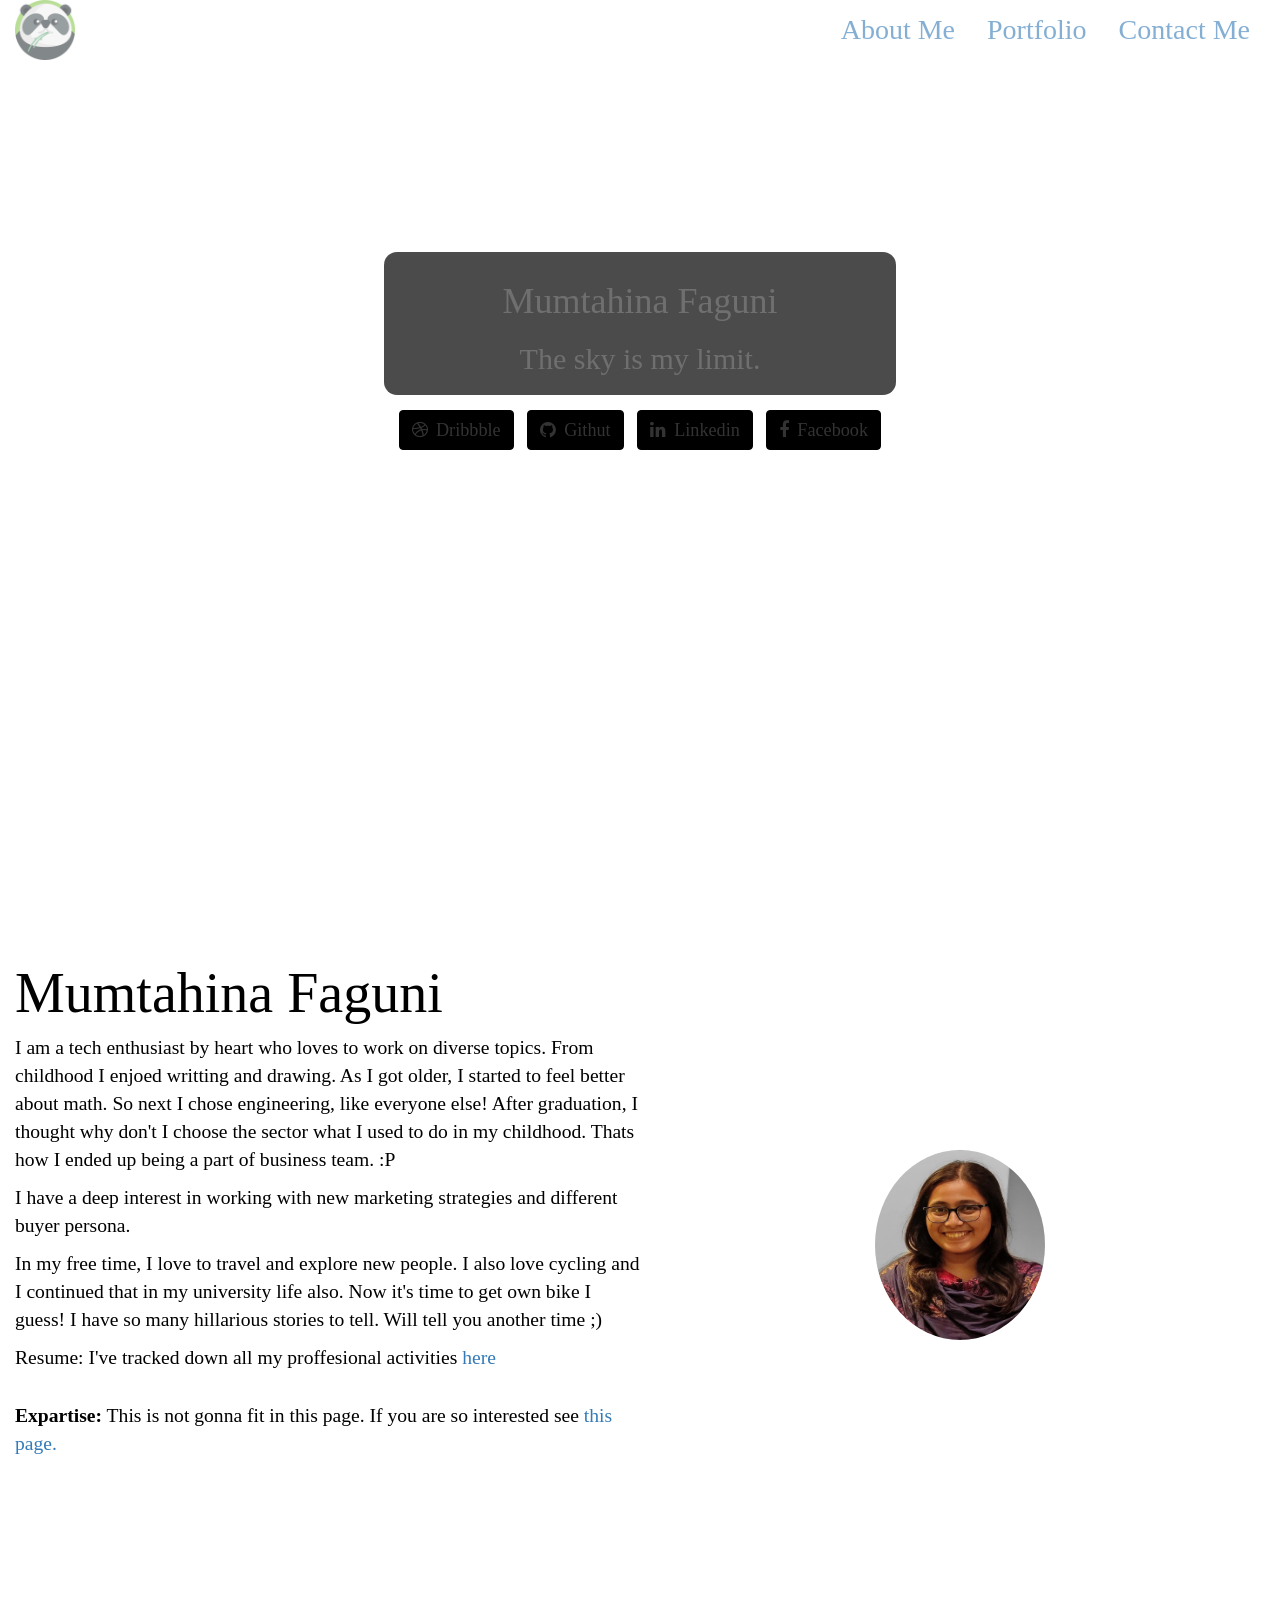
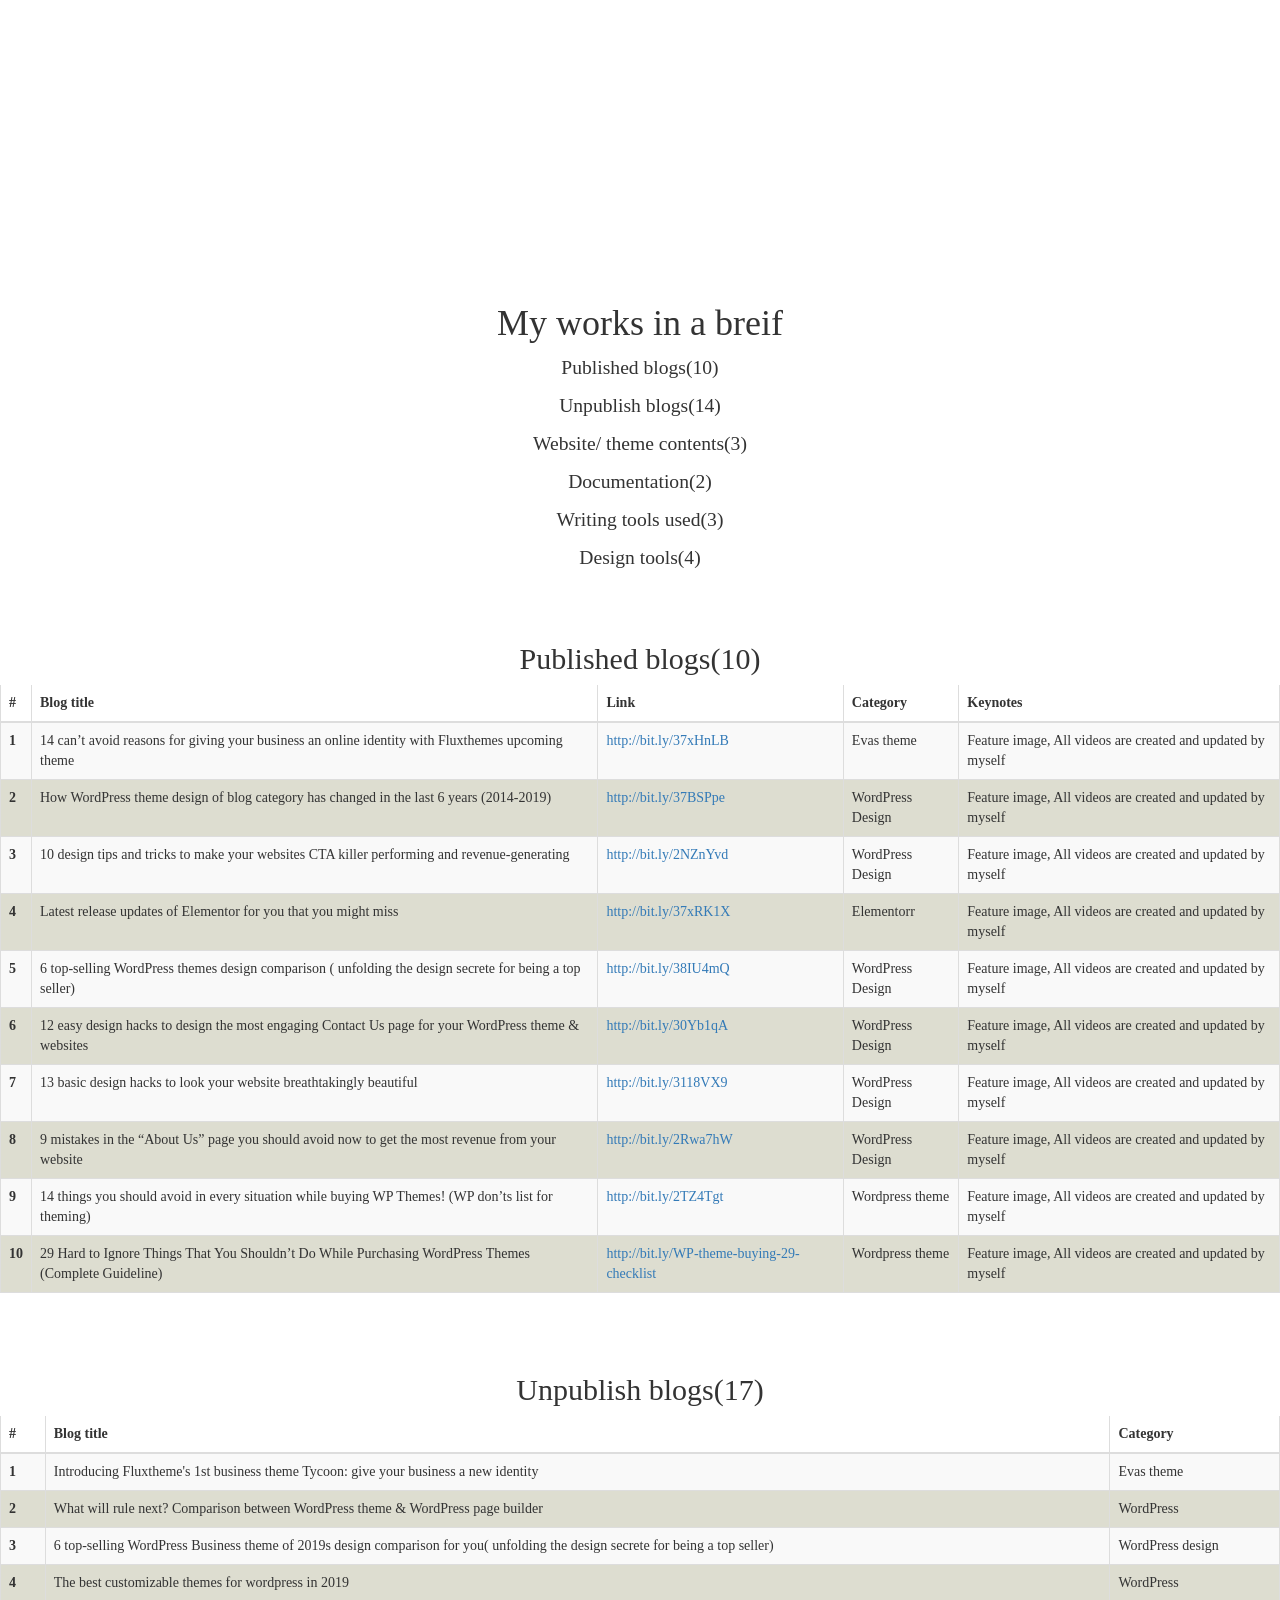
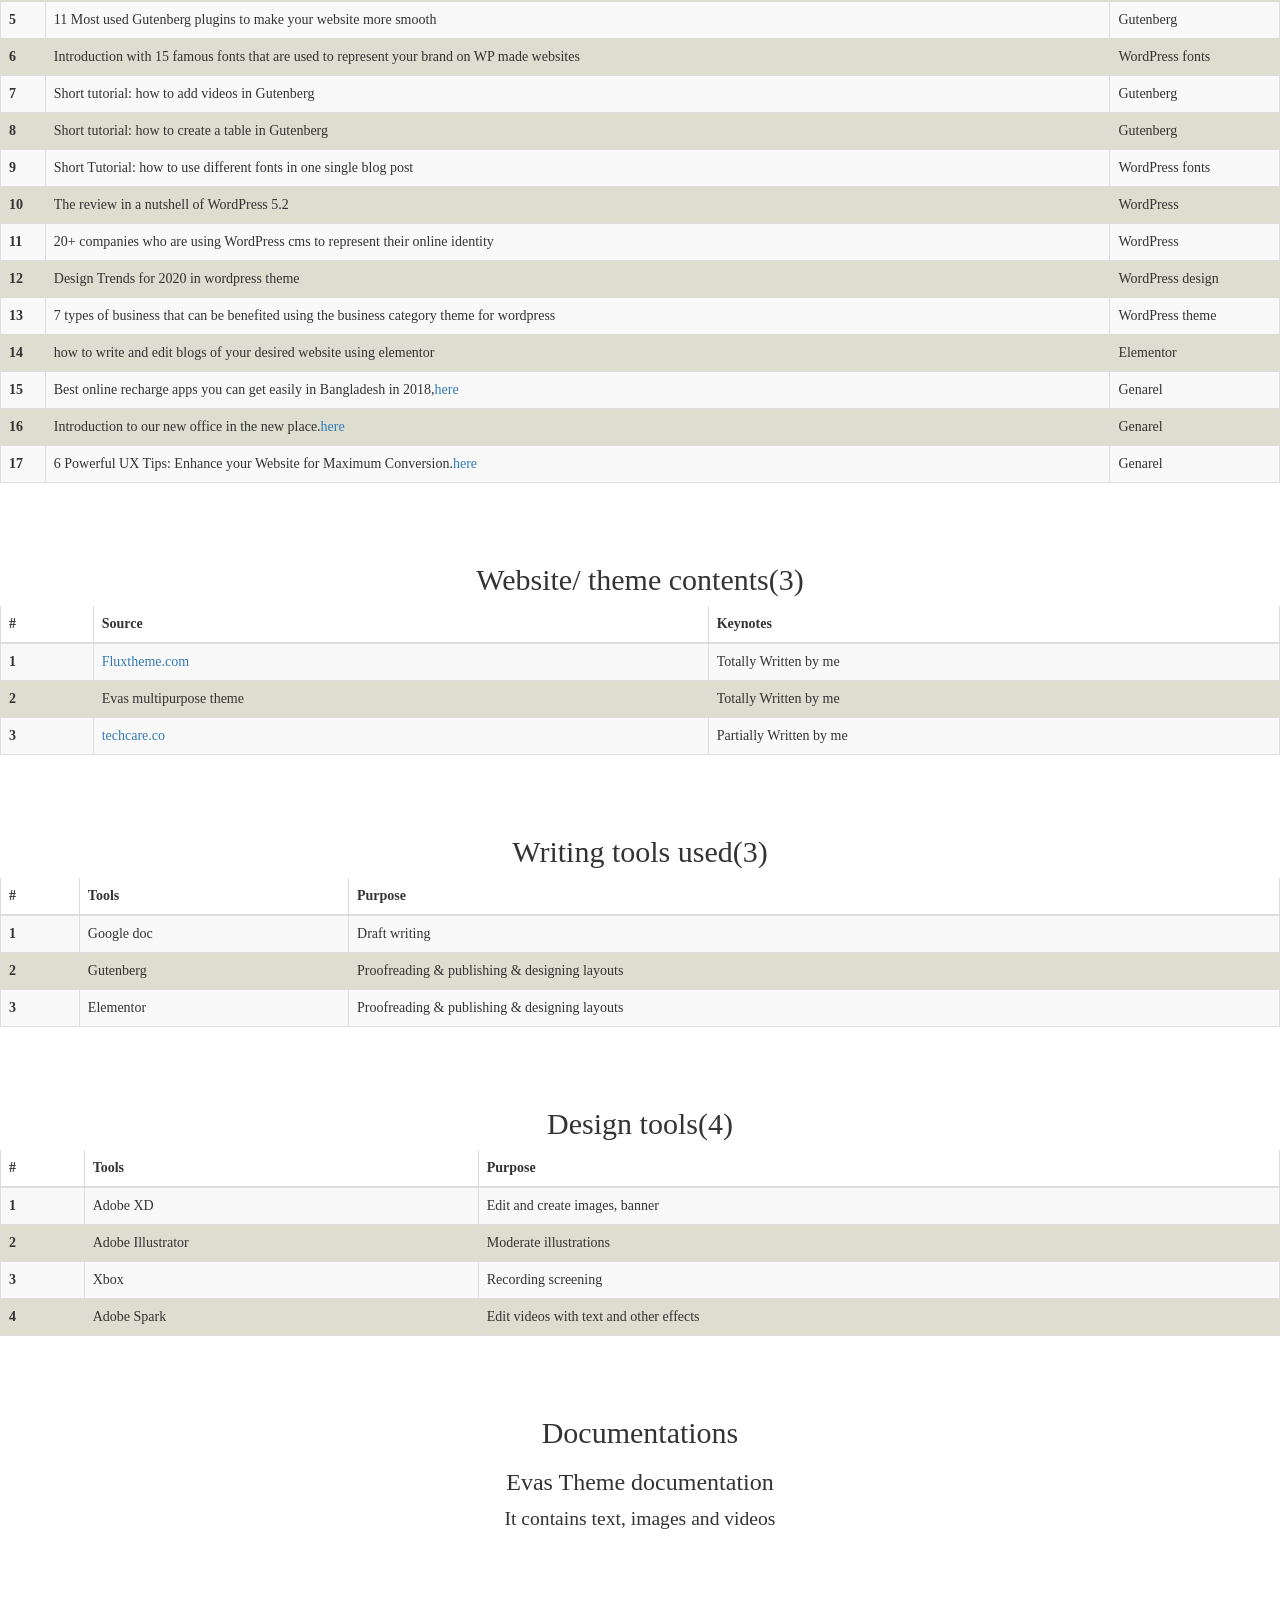
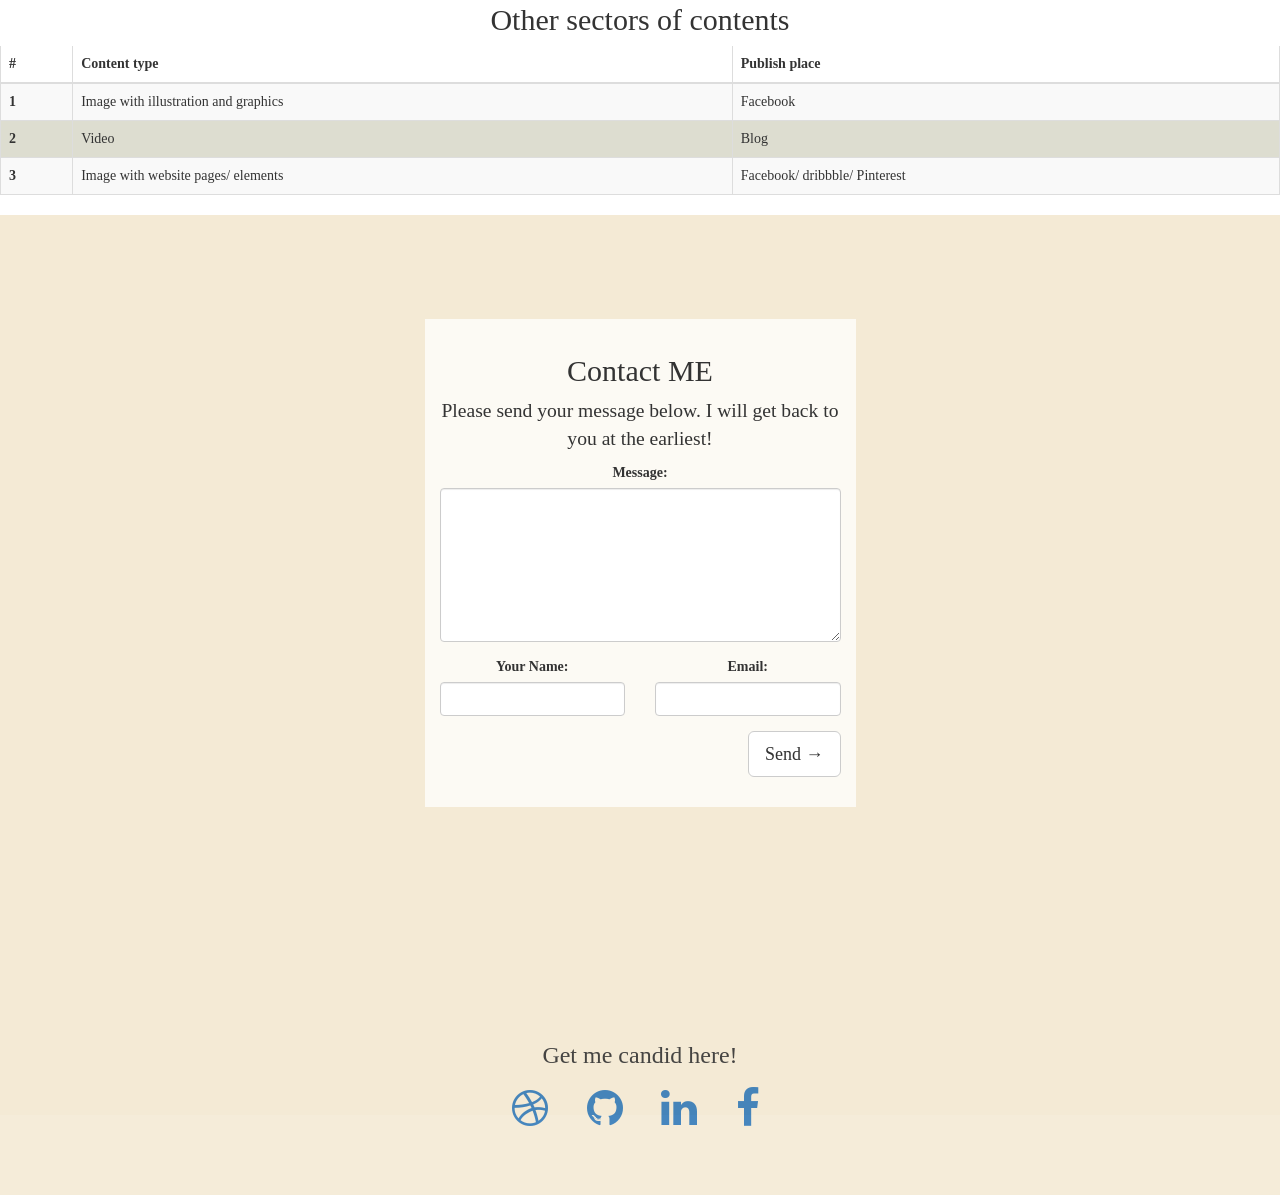
<file: Portfolio Faguni/mumtahinafaguni.github.io/index.html>
<!DOCTYPE html>
<html lang="en" dir="ltr">
  <head>
    <meta charset="utf-8">
    <meta http-equiv="X-UA-Compatible" content="IE=edge">
    <meta name="viewport" content="width=device-width, initial-scale=1">
    <title>Mumtahina Faguni</title>
	<link href="https://fonts.googleapis.com/css?family=Source+Sans+Pro&display=swap" rel="stylesheet">
    <link rel="stylesheet" href="style.css">

    <!-- font-awesome -->
    <link rel="stylesheet" href="https://cdnjs.cloudflare.com/ajax/libs/font-awesome/4.7.0/css/font-awesome.min.css">
    <!-- Bootstrap -->
    <!-- Latest compiled and minified CSS -->
    <link rel="stylesheet" href="https://maxcdn.bootstrapcdn.com/bootstrap/3.3.7/css/bootstrap.min.css">

    <!-- jQuery library -->
    <script src="https://ajax.googleapis.com/ajax/libs/jquery/3.3.1/jquery.min.js"></script>

    <!-- Latest compiled JavaScript -->
    <script src="https://maxcdn.bootstrapcdn.com/bootstrap/3.3.7/js/bootstrap.min.js"></script>
  </head>

  <body>
    <div class="cd-fixed-bg cd-fixed-bg--1">
      <div class="pageOne">
        <div class="container-fluid">
          <ul class="nav nav-pills">
            <li>
              <!-- <a href="#">Mumtahina Faguni</a> -->
			  <img src="img/panda.png" width="60" height="60" alt="" padding-top="5"> 
            </li>
            <li class="pull-right">
              <a href="#p4">Contact Me</a>
            </li>
            <li class="pull-right">
              <a href="#p3">Portfolio</a>
            </li>
            <li class="pull-right">
              <a href="#p2">About Me</a>
            </li>

          </ul>
        </div>

        <div class="block text-center">
          <h1>Mumtahina Faguni</h1>
          <h2>The sky is my limit.</h2>
        </div>

        <div class="btnList text-center">
          <a href="https://dribbble.com/faguni_panda" class="btn btn-default"><i class="fa fa-dribbble" aria-hidden="true"></i>Dribbble</a>
          <a href="https://github.com/mumtahinafaguni" class="btn btn-default"><i class="fa fa-github" aria-hidden="true"></i>Githut</a>
          <a href="https://www.linkedin.com/in/mumtahina-faguni/" class="btn btn-default"><i class="fa fa-linkedin" aria-hidden="true"></i>Linkedin</a>
          <a href="https://www.facebook.com/mfaguni" class="btn btn-default"><i class="fa fa-facebook" aria-hidden="true"></i>Facebook</a>

        </div>
      </div>
   </div>

   <div class="cd-scrolling-bg cd-scrolling-bg--color-2">
      <div class="cd-scrolling-bg__content">
        <div class="pageTwo" id="p2">
          <div  id="description">
            <h1>Mumtahina Faguni</h1>
            <p>I am a tech enthusiast by heart who loves to work on diverse topics. From childhood I enjoed writting and drawing. As I got older, I started to feel better about math. So next I chose engineering, like everyone else! After graduation, I thought why don't I choose the sector what I used to do in my childhood. 
			Thats how I ended up being a part of business team. :P
			<p>I have a deep interest in working with new marketing strategies and different buyer persona. 			</p>
			<p>In my free time, I love to travel and explore new people. I also love cycling and I continued that in my university life also. Now it's time to get own bike I guess! I have so many hillarious stories to tell. Will tell you another time ;) 			
			</p>
			<p>	Resume: I've tracked down all my proffesional activities <a href="https://docs.google.com/document/d/129XdENhH1gf2O76g5yFUk4lISBpIHeL3dccGq58LO8g/edit?usp=sharing">here</a>		</p>
            <br>
            <p><b>Expartise:</b> This is not gonna fit in this page. If you are so interested see <a href="404.html">this page.</a></p>
          </div>

          <div class="col-md-6 text-center">
            <img src="img/faguni.jpg" class="img-circle me"> 
          </div>
        </div>
      </div>
   </div>


   <div class="cd-fixed-bg cd-fixed-bg--2">
     <div class="pageThree text-center" id="p3">
       <div class="paddingTop">
		<br>
        <h1>My works in a breif</h1>
		<p>Published blogs(10)</p>
		<p>Unpublish blogs(14)</p>
		<p>Website/ theme contents(3)</p>
		<p>Documentation(2)</p>
		<p>Writing tools used(3)</p>
		<p>Design tools(4)</p>

		<br>
		<br>
		<h2>Published blogs(10)</h2>

		<table class="table table-striped">
		  <thead>
			<tr>
			  <th scope="col">#</th>
			  <th scope="col">Blog title</th>
			  <th scope="col">Link </th>
			  <th scope="col">Category</th>
			  <th scope="col">Keynotes</th>
			</tr>
		  </thead>
		  <tbody>
			<tr>
			  <th scope="row">1</th>
			  <td>14 can’t avoid reasons for giving your business an online identity with Fluxthemes upcoming theme</td>
			  <td><a href="http://bit.ly/37xHnLB">http://bit.ly/37xHnLB</a> </td>
			  <td>Evas theme </td>
			  <td>Feature image, All videos are created and updated by myself </td>
			   </tr>
			   <tr>
			  <th scope="row">2</th>
			  <td>How WordPress theme design of blog category has changed in the last 6 years (2014-2019)</td>
			  <td><a href="http://bit.ly/37BSPpe ">http://bit.ly/37BSPpe </a></td>
			  <td>WordPress Design</td>
			   <td>Feature image, All videos are created and updated by myself </td>
			</tr>
		<tr>
			  <th scope="row">3</th>
			  <td>10 design tips and tricks to make your websites CTA killer performing and revenue-generating</td>
			  <td><a href="http://bit.ly/2NZnYvd">http://bit.ly/2NZnYvd</a> </td>
			  <td>WordPress Design</td>
			   <td>Feature image, All videos are created and updated by myself </td>
			</tr>
		<tr>
			  <th scope="row">4</th>
			  <td>Latest release updates of Elementor for you that you might miss</td>
			  <td><a href="http://bit.ly/37xRK1Xv">http://bit.ly/37xRK1X</a> </td>
			  <td>Elementorr</td>
			   <td>Feature image, All videos are created and updated by myself </td>
			</tr>
		<tr>
			  <th scope="row">5</th>
			  <td>
		6 top-selling WordPress themes design comparison ( unfolding the design secrete for being a top seller)</td>
			  <td><a href="http://bit.ly/38IU4mQ">http://bit.ly/38IU4mQ</a> </td>
			  <td>WordPress Design</td>
			   <td>Feature image, All videos are created and updated by myself </td>
			</tr>
		<tr>
			  <th scope="row">6</th>
			  <td>12 easy design hacks to design the most engaging Contact Us page for your WordPress theme & websites</td>
			  <td><a href="http://bit.ly/30Yb1qA">http://bit.ly/30Yb1qA </a></td>
			  <td>WordPress Design</td>
			   <td>Feature image, All videos are created and updated by myself </td>
			</tr>
		<tr>
			  <th scope="row">7</th>
			  <td>13 basic design hacks to look your website breathtakingly beautiful</td>
			  <td><a href="http://bit.ly/3118VX9">http://bit.ly/3118VX9</a> </td>
			  <td>WordPress Design</td>
			   <td>Feature image, All videos are created and updated by myself </td>
			</tr>
		<tr>
			  <th scope="row">8</th>
			  <td>9 mistakes in the “About Us” page you should avoid now to get the most revenue from your website</td>
			  <td><a href="http://bit.ly/2Rwa7hW">http://bit.ly/2Rwa7hW</a> </td>
			  <td>WordPress Design</td>
			   <td>Feature image, All videos are created and updated by myself </td>
			</tr>
		<tr>
			  <th scope="row">9</th>
			  <td>14 things you should avoid in every situation while buying WP Themes! (WP don’ts list for theming)</td>
			  <td><a href="http://bit.ly/2TZ4Tgt">http://bit.ly/2TZ4Tgt</a></td>
			  <td>Wordpress theme</td>
			   <td>Feature image, All videos are created and updated by myself </td>
			</tr>
		<tr>
			  <th scope="row">10</th>
			  <td>29 Hard to Ignore Things That You Shouldn’t Do While Purchasing WordPress Themes (Complete Guideline)</td>
			  <td><a href="http://bit.ly/WP-theme-buying-29-checklist">http://bit.ly/WP-theme-buying-29-checklist</a> </td>
			  <td>Wordpress theme</td>
			   <td>Feature image, All videos are created and updated by myself </td>
			</tr>

		  </tbody>
		</table>
		<!-- end of published blog -->
        
		<br>
		<br>
		<h2>Unpublish blogs(17)</h2>

		<table class="table table-striped">
		  <thead>
			<tr>
			  <th scope="col">#</th>
			  <th scope="col">Blog title</th>
			  <th scope="col">Category</th>
			</tr>
		  </thead>
		  <tbody>
			<tr>
			  <th scope="row">1</th>
			  <td>Introducing Fluxtheme's 1st business theme Tycoon: give your business a new identity</td>
			  <td>Evas theme </td>
		  
			   </tr>
			   <tr>
			  <th scope="row">2</th>
			  <td>What will rule next? Comparison between WordPress theme & WordPress page builder</td>
			  <td>WordPress</td>
			</tr>
		<tr>
			  <th scope="row">3</th>
			  <td>6 top-selling WordPress Business theme of 2019s design comparison for you( unfolding the design secrete for being a top seller)</td>
			  <td>WordPress design</td>
			</tr>
		<tr>
			  <th scope="row">4</th>
			  <td>The best customizable themes for wordpress in 2019</td>
			  <td>WordPress</td>
			</tr>
		<tr>
			  <th scope="row">5</th>
			  <td>11 Most used Gutenberg plugins to make your website more smooth</td>
			  <td>Gutenberg</td>
			</tr>
		<tr>
			  <th scope="row">6</th>
			  <td>Introduction with 15 famous fonts that are used to represent your brand on WP made websites</td>
			  <td>WordPress fonts</td>
			</tr>
		<tr>
			  <th scope="row">7</th>
			  <td>Short tutorial: how to add videos in Gutenberg</td>
			  <td>Gutenberg</td>
			</tr>
		<tr>
			  <th scope="row">8</th>
			  <td>Short tutorial: how to create a table in Gutenberg</td>
			  <td>Gutenberg</td>
			</tr>
		<tr>
			  <th scope="row">9</th>
			  <td>Short Tutorial: how to use different fonts in one single blog post</td>
			  <td>WordPress fonts</td>
			</tr>
		<tr>
			  <th scope="row">10</th>
			  <td>The review in a nutshell of WordPress 5.2</td>
			  <td>WordPress</td>
			</tr>
		<tr>
			  <th scope="row">11</th>
			  <td>20+ companies who are using WordPress cms to represent their online identity</td>
			  <td>WordPress</td>
			</tr>
			<tr>
			  <th scope="row">12</th>
			  <td>Design Trends for 2020 in wordpress theme</td>
			  <td>WordPress design</td>
			</tr>
			<tr>
			  <th scope="row">13</th>
			  <td>7 types of business that can be benefited using the business category theme for wordpress</td>
			  <td>WordPress theme</td>
			</tr>
			<tr>
			  <th scope="row">14</th>
			  <td>how to write and edit blogs of your desired website using elementor</td>
			  <td>Elementor</td>
			</tr>
			<tr>
			  <th scope="row">15</th>
			  <td>Best online recharge apps you can get easily in Bangladesh in 2018,<a href="https://docs.google.com/document/d/1sPnHzcRObAa9ZBgQv6MXjLlWNFXJoplneYA9YS4VpNA/edit?usp=sharing">here</a></td>
			  <td>Genarel</td>
			</tr>
			<tr>
			  <th scope="row">16</th>
			  <td>Introduction to our new office in the new place.<a href="https://docs.google.com/document/d/1Q8GT7CqTF8PC93FPrFjMWwdTP0BCELkzxtYT5xaJhwk/edit?usp=sharing">here</a></td>
			  <td>Genarel</td>
			</tr>
			<tr>
			  <th scope="row">17</th>
			  <td>6 Powerful UX Tips: Enhance your Website for Maximum Conversion.<a href="https://docs.google.com/document/d/1bKqzjvIg7w2yQxVPM_-E42pYgbZv3lIetPXFM0I8HsE/edit?usp=sharing">here</a></td>
			  <td>Genarel</td>
			</tr>

		  </tbody>
		</table>
		<!-- end of unpublished blog--> 
		
		<br>
		<br>
		<h2>Website/ theme contents(3)</h2>

		<table class="table table-striped">
		  <thead>
			<tr>
			  <th scope="col">#</th>
			  <th scope="col">Source</th>
			  <th scope="col">Keynotes</th>
			</tr>
		  </thead>
		  <tbody>
			<tr>
				<th scope="row">1</th>
				  <td><a href="https://Fluxtheme.com">Fluxtheme.com</a></td>
				  <td>Totally Written by me </td>
				</tr>
				<tr>
				  <th scope="row">2</th>
				  <td>Evas multipurpose theme</td>
				  <td>Totally Written by me </td>
			   </tr>
			   <tr>
				  <th scope="row">3</th>
				  <td><a href="https://techcare.co">techcare.co</a></td>
				  <td>Partially Written by me </td>  
			   </tr>

		  </tbody>
		</table>
		<!-- end of website content -->
		
		<br>
		<br>
		<h2>Writing tools used(3)</h2>

		<table class="table table-striped">
		  <thead>
			<tr>
			  <th scope="col">#</th>
			  <th scope="col">Tools</th>
			  <th scope="col">Purpose</th>
			</tr>
		  </thead>
		  <tbody>
			<tr>
			  <th scope="row">1</th>
			  <td>Google doc</td>
			  <td>Draft writing</td>
		  
			   </tr>
			   <tr>
			  <th scope="row">2</th>
			  <td>Gutenberg</td>
			  <td>Proofreading & publishing & designing layouts</td>
		  
			   </tr>
			   <tr>
			  <th scope="row">3</th>
			  <td>Elementor</td>
			  <td>Proofreading & publishing & designing layouts </td>
		  
			   </tr>
			</tbody>
		</table>
		<!-- end of writing tools -->
		
		<br>
		<br>
		<h2>Design tools(4)</h2>

		<table class="table table-striped">
		  <thead>
			<tr>
			  <th scope="col">#</th>
			  <th scope="col">Tools</th>
			  <th scope="col">Purpose</th>
			</tr>
		  </thead>
		  <tbody>
			<tr>
			  <th scope="row">1</th>
			  <td>Adobe XD</td>
			  <td>Edit and create images, banner</td>
		  
			   </tr>
			   <tr>
			  <th scope="row">2</th>
			  <td>Adobe Illustrator</td>
			  <td>Moderate illustrations</td>
		  
			   </tr>
			   <tr>
			  <th scope="row">3</th>
			  <td>Xbox</td>
			  <td>Recording screening</td>
		  
			   </tr>
			   <tr>
			  <th scope="row">4</th>
			  <td>Adobe Spark</td>
			  <td>Edit videos with text and other effects</td>
		  
			   </tr>
			</tbody>
		</table>
		<!-- end of design tools -->
		
		<br>
		<br>
		<h2>Documentations</h2>

		<h3>Evas Theme documentation</h3>
		<p>It contains text, images and videos</p>

		<!-- end of documentation -->
		
		
		<br>
		<br>
		<h2>Other sectors of contents</h2>

		<table class="table table-striped">
		  <thead>
			<tr>
			  <th scope="col">#</th>
			  <th scope="col">Content type</th>
			  <th scope="col">Publish place</th>
			</tr>
		  </thead>
		  <tbody>
			<tr>
			  <th scope="row">1</th>
			  <td>Image with illustration and graphics</td>
			  <td>Facebook </td>
		  
			   </tr>
			   <tr>
			  <th scope="row">2</th>
			  <td>Video</td>
			  <td>Blog </td>
		  
			   </tr>
			   <tr>
			  <th scope="row">3</th>
			  <td>Image with website pages/ elements</td>
			  <td>Facebook/ dribbble/ Pinterest</td>
		  
			   </tr>
			   



		  </tbody>
		</table>

		
       </div>
     </div>
   </div>

   <div class="cd-scrolling-bg cd-scrolling-bg--color-2">
      <div class="cd-scrolling-bg__content">
        <div class="pageFour container-fluid text-center" id="p4">
         <div class="mail">
            <div class="row">
                <div class="col-md-6 col-md-offset-3" id="form_container">
                    <h2>Contact ME</h2>
                    <p> Please send your message below. I will get back to you at the earliest! </p>
                    <form action="mailto:tanvirrashiddon@gmail.com" method="post" enctype="text/plain" >
                        <div class="row">
                            <div class="col-sm-12 form-group">
                                <label for="message"> Message:</label>
                                <textarea class="form-control" type="textarea" name="message" id="message" maxlength="6000" rows="7"></textarea>
                            </div>
                        </div>
                        <div class="row">
                            <div class="col-sm-6 form-group">
                                <label for="name"> Your Name:</label>
                                <input type="text" class="form-control" id="name" name="name" required>
                            </div>
                            <div class="col-sm-6 form-group">
                                <label for="email"> Email:</label>
                                <input type="email" class="form-control" id="email" name="email" required>
                            </div>
                        </div>
                        <div class="row">
                            <div class="col-sm-12 form-group">
                                <button onclick="location.href='#popup1'"type="submit" class="btn btn-lg btn-default pull-right" >Send &rarr;</button>
                            </div>
                        </div>
                    </form>
                    <div id="success_message" style="width:100%; height:100%; display:none; "> <h3>Posted your message successfully!</h3> </div>
                    <div id="error_message" style="width:100%; height:100%; display:none; "> <h3>Error</h3> Sorry there was an error sending your form. </div>
                </div>
            </div>
         </div>

          <div class="footer text-center">
            <h3>Get me candid here!</h3>
           <a href="https://dribbble.com/faguni_panda"><i class="fa fa-dribbble" aria-hidden="true"></i></a>
           <a href="https://github.com/mumtahinafaguni"><i class="fa fa-github" aria-hidden="true"></i></a>
           <a href="https://www.linkedin.com/in/mumtahina-faguni/"><i class="fa fa-linkedin" aria-hidden="true"></i></a>
           <a href="https://www.facebook.com/mfaguni"><i class="fa fa-facebook" aria-hidden="true"></i></a>

           </div>
        </div>
      </div>
   </div>

   <div id="popup1" class="overlay">
    <div class="popup">
      <h2>Thank you for your message</h2>
      <a class="close" href="#">&times;</a>
      <div class="content text-center" >
          JavaScript and Server side Language don't work Here!
      </div>
    </div>
  </div>


  </body>
   
</html>
</file>
<file: Portfolio Faguni/mumtahinafaguni.github.io/style.css>
.cd-fixed-bg {
  min-height: 100vh;
  background-size: cover;
  background-attachment: fixed;
  background-repeat: no-repeat;
  background-position: center center;
}

.cd-fixed-bg.cd-fixed-bg--1 {
  background-image: url("https://images.unsplash.com/photo-1483662506105-be14481ce7e3?ixlib=rb-1.2.1&ixid=eyJhcHBfaWQiOjEyMDd9&auto=format&fit=crop&w=500&q=60");
}

.cd-fixed-bg.cd-fixed-bg--2 {
  background-image: url("https://www.elsetge.cat/myimg/f/28-283038_white-wallpaper-creative-website-background.jpg");
}

.cd-scrolling-bg {
  min-height: 100%;
}

body *{
  font-family: 'Lobster', cursive;
}
i{
  margin-right: 8px;
}


.nav-pills{
  opacity: .6;
}

.container-fluid{
  margin-bottom: 15%;
}

.block{
  background-color: black;
  opacity: .7;
  height: 50%;
  margin: auto;
  padding: 10px;
  border-radius: 13px;
}
.btnList{
  margin-top: 10px;
}
.btnList a{
  margin: 5px;
  font-size: 1.3em;

}

.btnList .btn-default{
  background-color: black;
  border-color: black;
}

.pageTwo{
  background: url("https://images.unsplash.com/photo-1515362856850-66df805bb388?ixlib=rb-0.3.5&ixid=eyJhcHBfaWQiOjEyMDd9&s=84dd16c14c2fa1143e70f54d64e2933b&auto=format&fit=crop&w=1050&q=80");
  background-size: cover;
  height: 100vh;
  display: flex;
  color: black;
}

#description{
  padding-left: 15px;
  height: 100%;
  margin: auto;
  /* background-color: #F4EAD5;
  opacity: .3; */
  flex: 2;
}

.pageTwo h1{
  padding: 0;
  margin-top: 10%;
}

.me{
  flex: 1;
  margin-top: 250px;
  height: 190px;
  width: 170px;
}

.pageThree{
  padding-top: 5%;
}
#myCarousel{
  margin-top: 3%;
}
.carousel-inner {
  color: black;
  height: 64vh;
  max-width: 80%;
  margin: auto;
  background-color: #F4EAD5;
  opacity: .9;
  border-radius: 13px;
  font-family: "Times New Roman", Times, serif !important;
}

.carousel-inner .item{
  /* height: 64vh;
  width: 75%; */
  /* margin: auto;
  background-color: #F4EAD5;
  opacity: .3;
  border-radius: 13px; */
}


.pageFour{
  background: url("https://images.unsplash.com/photo-1493146165056-bb822d9422dd?ixlib=rb-0.3.5&ixid=eyJhcHBfaWQiOjEyMDd9&s=efde80bcea57a4932aad1b12b8ea9b2d&auto=format&fit=crop&w=1050&q=80");
  background-size: cover;
  height: 100vh;
  margin: 0;
  background-color: #F4EAD5;
  padding: 0 !important;
}
.mail{
  padding-top: 7%;
  max-width: 65%;
  margin: auto;
  height: 79%;
}

#form_container
{
	padding:15px 15px;
	margin-top:15px;
	background: rgba(255,255,255,0.75);
}

.footer{
  height: 20%;
  margin-top: 7%;
  padding-top: 7px;
  background-color: #F4EAD5;
  opacity: .9;
  font-size: 3.0em;
}
.footer a{
  padding: 10px;
}

.overlay {
  position: fixed;
  top: 0;
  bottom: 0;
  left: 0;
  right: 0;
  background: rgba(0, 0, 0, 0.7);
  transition: opacity 500ms;
  visibility: hidden;
  opacity: 0;
}
.overlay:target {
  visibility: visible;
  opacity: 1;
}

.popup {
  margin: 70px auto;
  padding: 20px;
  background: #fff;
  border-radius: 5px;
  width: 30%;
  position: relative;
  transition: all 5s ease-in-out;
}

.popup .close {
  position: absolute;
  top: 20px;
  right: 30px;
  transition: all 200ms;
  font-size: 30px;
  font-weight: bold;
  text-decoration: none;
  color: #333;
}
.popup .close:hover {
  color: #06D85F;
}
.popup .content {
  max-height: 30%;
  overflow: auto;
}

table {
  font-family: arial, sans-serif;
  border-collapse: collapse;
  width: 90%;
}

td, th {
  border: 1px solid #dddddd;
  text-align: left;
  padding: 8px;
}

tr:nth-child(even) {
  background-color: #ddddd0;
}

@media (min-width: 900px) {
  .nav-pills{
    font-size: 2em;
  }
  .block{
    width: 40%;
  }
  .pageTwo h1 {
    font-size: 4.0em;
  }
  p{
    font-size: 1.4em;
  }
}
</file>
